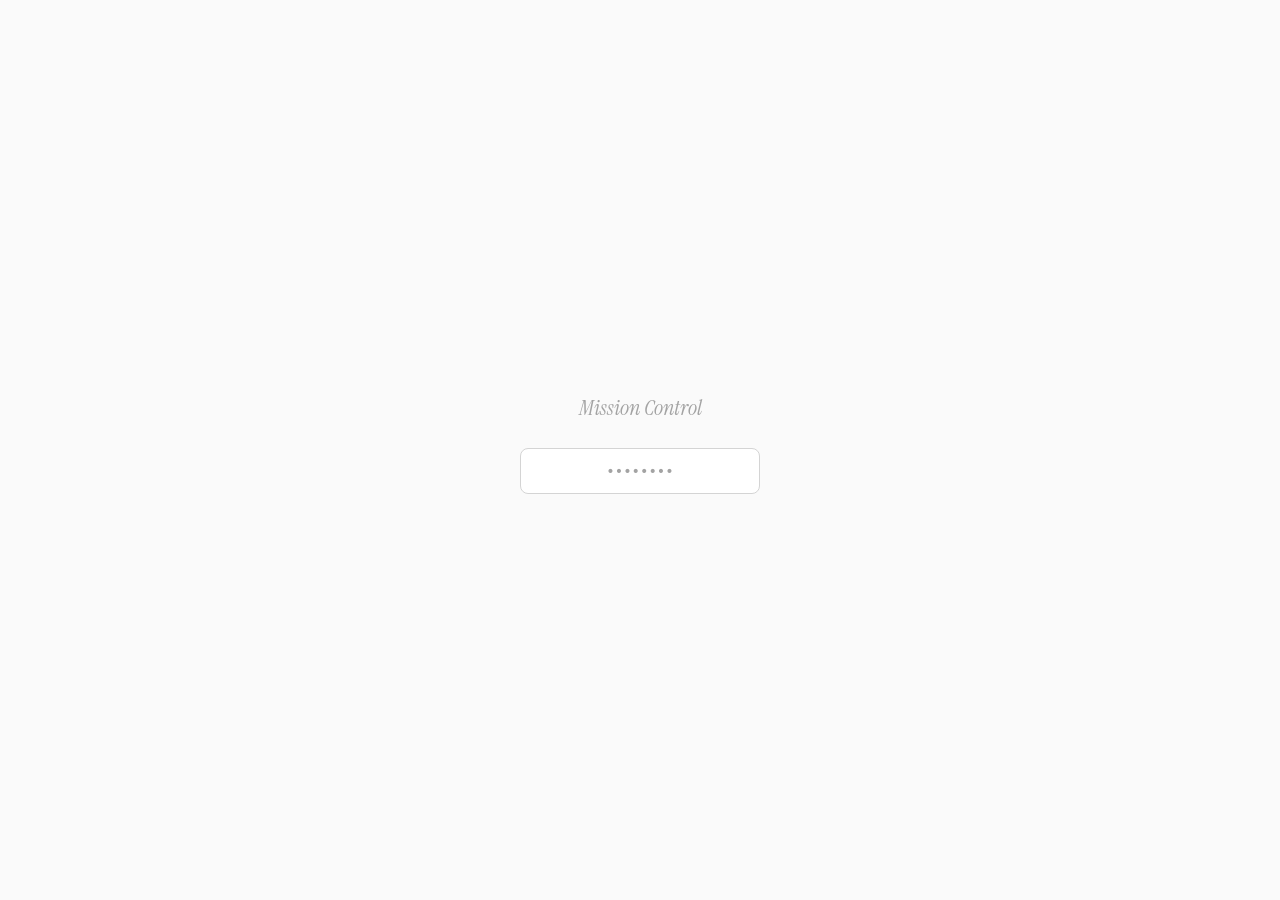
<file: packages/hq/index.html>
<!DOCTYPE html>
<html lang="en">
<head>
  <meta charset="UTF-8">
  <meta name="viewport" content="width=device-width, initial-scale=1.0">
  <title>Mission Control</title>
  <meta name="robots" content="noindex, nofollow">
  <link rel="preconnect" href="https://fonts.googleapis.com">
  <link rel="preconnect" href="https://fonts.gstatic.com" crossorigin>
  <link href="https://fonts.googleapis.com/css2?family=Instrument+Serif:ital@0;1&display=swap" rel="stylesheet">
  <link href="https://api.fontshare.com/v2/css?f[]=satoshi@300,400,500,700&display=swap" rel="stylesheet">
  <link rel="stylesheet" href="style.css">
</head>
<body>

  <!-- Password Gate -->
  <div id="gate" class="gate">
    <div class="gate-inner">
      <span class="gate-label">Mission Control</span>
      <form id="gate-form" autocomplete="off">
        <input type="text" id="gate-input" placeholder="••••••••" autocomplete="off" spellcheck="false" data-lpignore="true" data-1p-ignore style="-webkit-text-security: disc;">
        <div id="gate-error" class="gate-error"></div>
      </form>
    </div>
  </div>

  <!-- App -->
  <div id="app" class="app hidden">

    <!-- Header -->
    <header class="header">
      <div class="header-top">
        <div class="header-left">
          <div class="header-text">
            <span class="header-title">Mission Control</span>
            <span class="header-subtitle">30 days to close a $50K-100K MXN client</span>
          </div>
        </div>
        <div class="header-right">
          <div class="tab-switcher" id="tab-switcher">
            <button class="tab-btn active" data-tab="blocks">Blocks</button>
            <button class="tab-btn" data-tab="dashboard">Dashboard</button>
            <button class="tab-btn" data-tab="socials">Socials</button>
            <button class="tab-btn" data-tab="finance">Finance</button>
            <button class="tab-btn" data-tab="security">Security</button>
            <button class="tab-btn" data-tab="activity">Activity</button>
          </div>
          <button id="sync-btn" class="sync-btn" aria-label="Sync data">
            <svg xmlns="http://www.w3.org/2000/svg" width="14" height="14" viewBox="0 0 24 24" fill="none" stroke="currentColor" stroke-width="2" stroke-linecap="round" stroke-linejoin="round"><polyline points="23 4 23 10 17 10"/><polyline points="1 20 1 14 7 14"/><path d="M3.51 9a9 9 0 0 1 14.85-3.36L23 10M1 14l4.64 4.36A9 9 0 0 0 20.49 15"/></svg>
          </button>
          <button id="theme-toggle" class="theme-toggle" aria-label="Toggle theme">
            <svg class="icon-sun" xmlns="http://www.w3.org/2000/svg" width="16" height="16" viewBox="0 0 24 24" fill="none" stroke="currentColor" stroke-width="1.5" stroke-linecap="round" stroke-linejoin="round"><circle cx="12" cy="12" r="5"/><line x1="12" y1="1" x2="12" y2="3"/><line x1="12" y1="21" x2="12" y2="23"/><line x1="4.22" y1="4.22" x2="5.64" y2="5.64"/><line x1="18.36" y1="18.36" x2="19.78" y2="19.78"/><line x1="1" y1="12" x2="3" y2="12"/><line x1="21" y1="12" x2="23" y2="12"/><line x1="4.22" y1="19.78" x2="5.64" y2="18.36"/><line x1="18.36" y1="5.64" x2="19.78" y2="4.22"/></svg>
            <svg class="icon-moon" xmlns="http://www.w3.org/2000/svg" width="16" height="16" viewBox="0 0 24 24" fill="none" stroke="currentColor" stroke-width="1.5" stroke-linecap="round" stroke-linejoin="round"><path d="M21 12.79A9 9 0 1 1 11.21 3 7 7 0 0 0 21 12.79z"/></svg>
          </button>
        </div>
      </div>
    </header>

    <!-- ====== BLOCKS TAB (default) ====== -->
    <main id="view-blocks" class="main">

      <!-- Mission Hero -->
      <section id="mission-hero" class="mission-hero"></section>

      <!-- Project List -->
      <section id="project-list" class="project-list"></section>

    </main>

    <!-- ====== SOCIALS TAB ====== -->
    <main id="view-socials" class="main hidden">

      <!-- KPIs -->
      <section class="dash-section">
        <h2 class="dash-title">X — @luisracosta_</h2>
        <div id="socials-kpis" class="socials-kpis"></div>
      </section>

      <!-- LinkedIn KPIs -->
      <section class="dash-section">
        <h2 class="dash-title">LinkedIn — /luisracosta</h2>
        <div id="linkedin-kpis" class="socials-kpis"></div>
      </section>

      <!-- Reply Queue -->
      <section class="dash-section">
        <h2 class="dash-title">Reply Queue</h2>
        <div class="dash-subtitle">Copy → open link → paste → reply</div>
        <div id="reply-queue" class="reply-queue"></div>
      </section>

    </main>

    <!-- ====== DASHBOARD TAB ====== -->
    <main id="view-dashboard" class="main hidden">

      <!-- Pipeline -->
      <section class="dash-section">
        <h2 class="dash-title">Pipeline</h2>
        <div class="dash-subtitle" id="pipeline-total"></div>
        <div id="pipeline-cards" class="pipeline-scroll"></div>
      </section>

      <!-- Content Cadence -->
      <section class="dash-section">
        <h2 class="dash-title">Content Cadence</h2>
        <div id="cadence-grid" class="cadence-table-wrap"></div>
      </section>

      <!-- Client Hunting -->
      <section class="dash-section">
        <h2 class="dash-title">Client Hunting</h2>
        <div id="platforms" class="platforms-grid"></div>
      </section>

    </main>

    <!-- ====== FINANCE TAB ====== -->
    <main id="view-finance" class="main hidden">

      <!-- Summary Cards -->
      <section class="dash-section">
        <div id="finance-summary" class="finance-summary"></div>
      </section>

      <!-- Income -->
      <section class="dash-section">
        <div class="dash-title-row">
          <h2 class="dash-title">Income</h2>
          <button id="add-income-btn" class="add-btn">+ Add</button>
        </div>
        <div id="income-form" class="ledger-form hidden">
          <input type="date" id="inc-date" class="ledger-input">
          <input type="text" id="inc-source" class="ledger-input" placeholder="Source">
          <input type="text" id="inc-desc" class="ledger-input ledger-input-wide" placeholder="Description">
          <input type="number" id="inc-amount" class="ledger-input ledger-input-num" placeholder="Amount" step="0.01">
          <select id="inc-currency" class="ledger-input ledger-input-sm"><option>MXN</option><option>USD</option></select>
          <select id="inc-category" class="ledger-input"><option value="retainer">Retainer</option><option value="project">Project</option><option value="one-time">One-time</option></select>
          <select id="inc-status" class="ledger-input"><option value="received">Received</option><option value="pending">Pending</option><option value="overdue">Overdue</option></select>
          <button id="save-income-btn" class="save-btn">Save</button>
          <button id="cancel-income-btn" class="cancel-btn">Cancel</button>
        </div>
        <div id="income-table" class="ledger-table"></div>
      </section>

      <!-- Expenses -->
      <section class="dash-section">
        <div class="dash-title-row">
          <h2 class="dash-title">Expenses</h2>
          <button id="add-expense-btn" class="add-btn">+ Add</button>
        </div>
        <div id="expense-form" class="ledger-form hidden">
          <input type="date" id="exp-date" class="ledger-input">
          <input type="text" id="exp-vendor" class="ledger-input" placeholder="Vendor">
          <input type="text" id="exp-desc" class="ledger-input ledger-input-wide" placeholder="Description">
          <input type="number" id="exp-amount" class="ledger-input ledger-input-num" placeholder="Amount" step="0.01">
          <select id="exp-currency" class="ledger-input ledger-input-sm"><option>USD</option><option>MXN</option></select>
          <select id="exp-category" class="ledger-input"><option value="tools">Tools</option><option value="business">Business</option><option value="personal">Personal</option><option value="travel">Travel</option></select>
          <label class="ledger-check"><input type="checkbox" id="exp-deductible" checked> Deductible</label>
          <button id="save-expense-btn" class="save-btn">Save</button>
          <button id="cancel-expense-btn" class="cancel-btn">Cancel</button>
        </div>
        <div id="expense-table" class="ledger-table"></div>
      </section>

      <!-- Monthly Summary -->
      <section class="dash-section">
        <h2 class="dash-title">Monthly Summary</h2>
        <div id="monthly-summary" class="monthly-summary-table"></div>
      </section>

      <!-- Tax Compliance -->
      <section class="dash-section">
        <h2 class="dash-title">Tax Calendar</h2>
        <div id="finance-tax" class="finance-tax-card"></div>
      </section>

    </main>

    <!-- ====== SECURITY TAB ====== -->
    <main id="view-security" class="main hidden">

      <!-- Posture Score + Status -->
      <section class="dash-section">
        <h2 class="dash-title">Security Posture</h2>
        <div id="posture-score" class="posture-score"></div>
        <div id="security-status" class="security-status-card"></div>
      </section>

      <!-- MCP Health -->
      <section class="dash-section">
        <h2 class="dash-title">MCP Health</h2>
        <div id="mcp-health" class="mcp-health-grid"></div>
      </section>

      <!-- Remaining Tasks -->
      <section class="dash-section">
        <h2 class="dash-title">Remaining Tasks</h2>
        <div id="security-todos" class="security-todos"></div>
      </section>

    </main>

    <!-- ====== ACTIVITY TAB ====== -->
    <main id="view-activity" class="main hidden">

      <section class="dash-section">
        <h2 class="dash-title">Agent Activity</h2>
        <div id="agent-activity" class="agent-activity"></div>
      </section>

    </main>

    <!-- Numbers Footer -->
    <footer id="numbers-footer" class="numbers-footer">
      <div class="numbers-inner">
        <div class="number-item"><span class="number-label">MRR</span><span class="number-value" id="num-mrr"></span></div>
        <div class="number-item"><span class="number-label">Pipeline</span><span class="number-value" id="num-pipeline"></span></div>
        <div class="number-item"><span class="number-label">Costs</span><span class="number-value" id="num-costs"></span></div>
        <div class="number-item"><span class="number-label">Runway</span><span class="number-value" id="num-runway"></span></div>
        <div class="number-item"><span class="number-label">Days Left</span><span class="number-value" id="num-days"></span></div>
      </div>
    </footer>

  </div>

  <script src="app.js"></script>
</body>
</html>
</file>
<file: packages/hq/style.css>
/* ============================================
   Mission Control — Sprint Blocks Dashboard
   Instrument Serif + Satoshi, B&W
   ZERO shadows. border-radius 16px on cards.
   ============================================ */

:root {
  --bg:          #FAFAFA;
  --bg-card:     #FFFFFF;
  --bg-hover:    #F5F5F5;
  --border:      #E5E5E5;
  --border-light: #D4D4D4;

  --text:        #0A0A0A;
  --text-secondary: #525252;
  --text-muted:  #737373;
  --text-faint:  #A3A3A3;

  --accent:      #0A0A0A;
  --accent-dim:  rgba(10, 10, 10, 0.06);

  --dot-green:   #22C55E;
  --dot-yellow:  #EAB308;
  --dot-gray:    #A3A3A3;
  --dot-red:     #EF4444;

  --header-bg:   rgba(250, 250, 250, 0.9);

  --font-display:'Instrument Serif', Georgia, serif;
  --font-body:   'Satoshi', 'Inter', sans-serif;
  --font-mono:   'SF Mono', 'Fira Code', 'JetBrains Mono', Consolas, monospace;

  --radius:      16px;
  --radius-sm:   8px;
  --radius-xs:   4px;
  --transition:  180ms cubic-bezier(0.16, 1, 0.3, 1);

  --max-width:   960px;
}

[data-theme="dark"] {
  --bg:          #0A0A0A;
  --bg-card:     #111111;
  --bg-hover:    #1A1A1A;
  --border:      #2A2A2A;
  --border-light: #333333;

  --text:        #E8E6E3;
  --text-secondary: #8A8885;
  --text-muted:  #8A8885;
  --text-faint:  #555350;

  --accent:      #E8E6E3;
  --accent-dim:  rgba(232, 230, 227, 0.08);

  --header-bg:   rgba(10, 10, 10, 0.9);
}

/* Reset */
*, *::before, *::after { box-sizing: border-box; margin: 0; padding: 0; }
html { font-size: 16px; -webkit-font-smoothing: antialiased; -moz-osx-font-smoothing: grayscale; }
body { background: var(--bg); color: var(--text); font-family: var(--font-body); font-weight: 400; line-height: 1.5; min-height: 100vh; }
.hidden { display: none !important; }

/* ============================================
   PASSWORD GATE
   ============================================ */

.gate {
  position: fixed; inset: 0; background: var(--bg);
  display: flex; align-items: center; justify-content: center; z-index: 1000;
}
.gate-inner { display: flex; flex-direction: column; align-items: center; gap: 24px; }
.gate-label { font-family: var(--font-display); font-size: 22px; font-style: italic; color: var(--text-faint); }
#gate-input {
  width: 240px; padding: 14px 20px; background: var(--bg-card); border: 1px solid var(--border);
  border-radius: var(--radius-sm); color: var(--text); font-family: var(--font-mono); font-size: 14px;
  outline: none; transition: border-color var(--transition); text-align: center;
}
#gate-input:focus { border-color: var(--border-light); }
#gate-input::placeholder { color: var(--text-faint); }
.gate-error { font-family: var(--font-mono); font-size: 12px; color: var(--text-muted); height: 16px; }

/* ============================================
   HEADER
   ============================================ */

.header {
  position: sticky; top: 0; z-index: 100;
  background: var(--header-bg); backdrop-filter: blur(16px); -webkit-backdrop-filter: blur(16px);
  border-bottom: 1px solid var(--border);
  padding: 12px 24px;
}
.header-top {
  max-width: var(--max-width); margin: 0 auto;
  display: flex; align-items: center; justify-content: space-between; gap: 16px;
}
.header-left { display: flex; align-items: center; gap: 12px; min-width: 0; flex: 1; }
.header-right { display: flex; align-items: center; gap: 12px; flex-shrink: 0; }
.header-text { display: flex; flex-direction: column; gap: 0; min-width: 0; }
.header-title { font-family: var(--font-display); font-size: 18px; font-weight: 400; font-style: italic; color: var(--text); white-space: nowrap; }
.header-subtitle { font-family: var(--font-body); font-size: 12px; color: var(--text-muted); white-space: nowrap; overflow: hidden; text-overflow: ellipsis; }

/* Tab Switcher */
.tab-switcher {
  display: flex; background: var(--bg); border: 1px solid var(--border);
  border-radius: var(--radius-sm); padding: 2px; gap: 2px;
}
.tab-btn {
  font-family: var(--font-mono); font-size: 11px; font-weight: 500;
  letter-spacing: 0.03em; text-transform: uppercase;
  padding: 5px 14px; border: none; border-radius: 6px;
  background: transparent; color: var(--text-muted); cursor: pointer;
  transition: all var(--transition);
}
.tab-btn:hover { color: var(--text); }
.tab-btn.active { background: var(--bg-card); color: var(--text); }

/* Theme Toggle */
.theme-toggle {
  background: none; border: 1px solid var(--border); border-radius: var(--radius-xs);
  padding: 6px; cursor: pointer; color: var(--text-muted);
  display: flex; align-items: center; justify-content: center;
  transition: color var(--transition), border-color var(--transition);
}
.theme-toggle:hover { color: var(--text); border-color: var(--border-light); }
.icon-sun { display: none; }
.icon-moon { display: block; }
[data-theme="dark"] .icon-sun { display: block; }
[data-theme="dark"] .icon-moon { display: none; }

/* ============================================
   MAIN
   ============================================ */

.main {
  max-width: var(--max-width); margin: 0 auto;
  padding: 32px 24px 100px;
  display: flex; flex-direction: column; gap: 32px;
}
.app { animation: fadeIn 0.4s ease; }
@keyframes fadeIn { from { opacity: 0; } to { opacity: 1; } }

/* ============================================
   MISSION HERO
   ============================================ */

.mission-hero-card {
  background: var(--bg-card); border: 1px solid var(--border); border-radius: var(--radius);
  padding: 32px;
}
.mission-target {
  font-family: var(--font-display); font-size: 22px; font-weight: 400;
  color: var(--text); margin-bottom: 4px;
}
.mission-deadline { font-family: var(--font-mono); font-size: 12px; color: var(--text-muted); margin-bottom: 24px; }
.mission-countdown {
  font-family: var(--font-mono); font-size: 36px; font-weight: 700;
  color: var(--text); letter-spacing: -0.02em; margin-bottom: 24px;
}
.mission-countdown span { font-size: 14px; font-weight: 400; color: var(--text-muted); margin-left: 4px; }

/* Week progress */
.week-track { display: flex; gap: 4px; margin-bottom: 8px; }
.week-segment {
  flex: 1; height: 4px; background: var(--border); border-radius: 2px;
  transition: background var(--transition);
}
.week-segment.is-done { background: var(--accent); }
.week-segment.is-current { background: var(--accent); opacity: 0.5; }

.week-labels { display: flex; gap: 4px; }
.week-label {
  flex: 1; font-family: var(--font-mono); font-size: 10px;
  color: var(--text-faint); text-transform: uppercase; letter-spacing: 0.05em;
}
.week-label.is-current { color: var(--text); font-weight: 600; }
.week-label.is-done { color: var(--text-muted); }

/* ============================================
   PROJECT LIST
   ============================================ */

.project-list { display: flex; flex-direction: column; gap: 12px; }

.project-card {
  background: var(--bg-card); border: 1px solid var(--border); border-radius: var(--radius);
  padding: 24px; cursor: pointer;
  transition: border-color var(--transition), background var(--transition);
}
.project-card:hover { border-color: var(--border-light); background: var(--bg-hover); }

.project-card-top { display: flex; align-items: center; justify-content: space-between; gap: 12px; margin-bottom: 12px; }
.project-card-name { font-family: var(--font-body); font-size: 16px; font-weight: 500; color: var(--text); }
.project-card-progress-text { font-family: var(--font-mono); font-size: 12px; color: var(--text-muted); white-space: nowrap; }

/* Block progress bar (blocks, not tasks) */
.block-track { display: flex; gap: 3px; margin-bottom: 12px; }
.block-segment {
  flex: 1; height: 3px; background: var(--border); border-radius: 2px;
  transition: background var(--transition);
}
.block-segment.is-done { background: var(--accent); }
.block-segment.is-active { background: var(--accent); opacity: 0.4; }

.project-card-block {
  font-family: var(--font-mono); font-size: 12px; color: var(--text-muted);
  display: flex; align-items: center; justify-content: space-between;
}
.project-card-enter {
  font-family: var(--font-mono); font-size: 11px; font-weight: 500;
  color: var(--accent); letter-spacing: 0.03em; text-transform: uppercase;
}

/* ============================================
   INLINE EXPANSION (replaces old focus mode)
   ============================================ */

.project-card-summary { cursor: pointer; }

.project-card.expanded {
  border-color: var(--border-light);
}

.project-card.dimmed {
  opacity: 0.4;
  transition: opacity var(--transition);
}

.project-expanded {
  border-top: 1px solid var(--border);
  margin-top: 20px;
  padding-top: 20px;
  animation: fadeIn 0.25s ease;
}

.project-card-deadline {
  font-family: var(--font-mono); font-size: 10px; color: var(--text-faint);
  text-transform: uppercase; letter-spacing: 0.05em;
}

.focus-block-name {
  font-family: var(--font-mono); font-size: 13px; font-weight: 500;
  color: var(--text-muted); text-transform: uppercase; letter-spacing: 0.05em;
  margin-bottom: 16px;
}

.focus-progress { display: flex; align-items: center; gap: 12px; margin-bottom: 24px; }
.focus-bar { flex: 1; height: 4px; background: var(--border); border-radius: 2px; overflow: hidden; }
.focus-bar-fill { height: 100%; background: var(--accent); border-radius: 2px; transition: width 0.3s ease; }
.focus-bar-text { font-family: var(--font-mono); font-size: 12px; color: var(--text-muted); white-space: nowrap; }

/* Task items */
.task-list { display: flex; flex-direction: column; }

.task-item {
  display: flex; align-items: flex-start; gap: 12px;
  padding: 12px 0; border-bottom: 1px solid var(--border);
}
.task-item:last-child { border-bottom: none; }

.task-checkbox {
  width: 20px; height: 20px; border: 1.5px solid var(--border-light); border-radius: 6px;
  background: transparent; cursor: pointer; flex-shrink: 0; margin-top: 1px;
  display: flex; align-items: center; justify-content: center;
  transition: all var(--transition); color: transparent;
}
.task-checkbox:hover { border-color: var(--accent); }
.task-checkbox.checked { background: var(--accent); border-color: var(--accent); color: var(--bg); }
.task-checkbox svg { pointer-events: none; }

.task-content { flex: 1; min-width: 0; }
.task-text { font-size: 14px; color: var(--text); line-height: 1.5; }
.task-text.is-done { color: var(--text-faint); text-decoration: line-through; }
.task-tag {
  display: inline-block; font-family: var(--font-mono); font-size: 10px;
  color: var(--text-faint); text-transform: uppercase; letter-spacing: 0.05em;
  margin-top: 2px;
}

/* Block complete banner */
.block-complete-banner {
  background: var(--bg-card); border: 1px solid var(--border); border-radius: var(--radius);
  padding: 24px; text-align: center; margin-top: 24px;
}
.block-complete-text { font-family: var(--font-body); font-size: 15px; color: var(--text); margin-bottom: 12px; }
.block-complete-btn {
  font-family: var(--font-mono); font-size: 12px; font-weight: 500;
  text-transform: uppercase; letter-spacing: 0.05em;
  background: var(--accent); color: var(--bg); border: none;
  padding: 10px 24px; border-radius: var(--radius-sm); cursor: pointer;
  transition: opacity var(--transition);
}
.block-complete-btn:hover { opacity: 0.8; }

/* Next block teaser */
.next-block-teaser {
  border-top: 1px solid var(--border); margin-top: 24px; padding-top: 16px;
  font-family: var(--font-mono); font-size: 12px; color: var(--text-faint);
}

/* Completed blocks (collapsed) */
.completed-blocks { display: flex; flex-direction: column; gap: 8px; margin-bottom: 24px; }
.completed-block {
  display: flex; align-items: center; gap: 8px;
  padding: 12px 16px; background: var(--bg-card); border: 1px solid var(--border);
  border-radius: var(--radius-sm); color: var(--text-muted);
  font-family: var(--font-mono); font-size: 12px;
}
.completed-block-check { color: var(--dot-green); flex-shrink: 0; }

/* Locked blocks */
.locked-blocks { display: flex; flex-direction: column; gap: 8px; margin-top: 16px; }
.locked-block {
  display: flex; align-items: center; gap: 8px;
  padding: 12px 16px; background: var(--bg); border: 1px solid var(--border);
  border-radius: var(--radius-sm); color: var(--text-faint);
  font-family: var(--font-mono); font-size: 12px; opacity: 0.5;
}

/* ============================================
   DASHBOARD — PIPELINE
   ============================================ */

.dash-section { }
.dash-title {
  font-family: var(--font-display); font-size: 18px; font-weight: 400;
  font-style: italic; color: var(--text); margin-bottom: 4px;
}
.dash-subtitle {
  font-family: var(--font-mono); font-size: 12px; color: var(--text-muted);
  margin-bottom: 16px;
}

.pipeline-scroll {
  display: flex; gap: 12px; overflow-x: auto; padding-bottom: 8px;
  -webkit-overflow-scrolling: touch; scroll-snap-type: x proximity;
}
.pipeline-scroll::-webkit-scrollbar { height: 4px; }
.pipeline-scroll::-webkit-scrollbar-thumb { background: var(--border); border-radius: 2px; }

.pipe-card {
  min-width: 220px; flex-shrink: 0; scroll-snap-align: start;
  background: var(--bg-card); border: 1px solid var(--border); border-radius: var(--radius);
  padding: 20px;
}
.pipe-card-top { display: flex; align-items: center; gap: 8px; margin-bottom: 8px; }
.pipe-dot { width: 8px; height: 8px; border-radius: 50%; flex-shrink: 0; }
.pipe-dot.green { background: var(--dot-green); }
.pipe-dot.yellow { background: var(--dot-yellow); }
.pipe-dot.gray { background: var(--dot-gray); }
.pipe-name { font-size: 15px; font-weight: 500; color: var(--text); }
.pipe-value { font-family: var(--font-mono); font-size: 14px; font-weight: 600; color: var(--text); margin-bottom: 4px; }
.pipe-note { font-size: 12px; color: var(--text-muted); line-height: 1.4; }
.pipe-type {
  font-family: var(--font-mono); font-size: 10px; color: var(--text-faint);
  text-transform: uppercase; letter-spacing: 0.08em; margin-top: 8px;
}

/* ============================================
   DASHBOARD — CONTENT CADENCE
   ============================================ */

.cadence-table-wrap { overflow-x: auto; -webkit-overflow-scrolling: touch; }

.cadence-table {
  width: 100%; border-collapse: collapse; font-size: 13px;
}
.cadence-table th {
  font-family: var(--font-mono); font-size: 10px; font-weight: 500;
  text-transform: uppercase; letter-spacing: 0.08em; color: var(--text-muted);
  text-align: left; padding: 8px 12px; border-bottom: 1px solid var(--border);
  white-space: nowrap;
}
.cadence-table td {
  padding: 8px 12px; border-bottom: 1px solid var(--border); vertical-align: middle;
}
.cadence-table tr:last-child td { border-bottom: none; }
.cadence-table td:first-child { font-weight: 500; color: var(--text); white-space: nowrap; }

.cadence-chip {
  display: inline-block; font-family: var(--font-mono); font-size: 10px; font-weight: 500;
  padding: 2px 8px; border-radius: var(--radius-xs); white-space: nowrap;
}
.cadence-chip.on-track { background: rgba(34,197,94,0.12); color: #16a34a; }
.cadence-chip.behind { background: rgba(234,179,8,0.12); color: #ca8a04; }
.cadence-chip.blocked { background: rgba(239,68,68,0.12); color: #dc2626; }
.cadence-chip.not-started { background: var(--accent-dim); color: var(--text-faint); }
.cadence-chip.na { color: var(--text-faint); }

[data-theme="dark"] .cadence-chip.on-track { background: rgba(34,197,94,0.15); color: #4ade80; }
[data-theme="dark"] .cadence-chip.behind { background: rgba(234,179,8,0.15); color: #facc15; }
[data-theme="dark"] .cadence-chip.blocked { background: rgba(239,68,68,0.15); color: #f87171; }

/* ============================================
   DASHBOARD — PLATFORMS
   ============================================ */

.platforms-grid { display: flex; flex-direction: column; gap: 8px; }

.platform-card {
  display: flex; align-items: center; justify-content: space-between; gap: 16px;
  background: var(--bg-card); border: 1px solid var(--border); border-radius: var(--radius);
  padding: 16px 20px; text-decoration: none;
  transition: border-color var(--transition), background var(--transition);
}
.platform-card:hover { border-color: var(--border-light); background: var(--bg-hover); }
.platform-name { font-size: 14px; font-weight: 500; color: var(--text); }
.platform-action { font-size: 12px; color: var(--text-muted); }
.platform-arrow { color: var(--text-faint); flex-shrink: 0; transition: color var(--transition); }
.platform-card:hover .platform-arrow { color: var(--text); }

/* ============================================
   SOCIALS — KPIs
   ============================================ */

.kpi-grid {
  display: flex; gap: 12px; overflow-x: auto;
  -webkit-overflow-scrolling: touch; padding-bottom: 4px;
}
.kpi-card {
  flex: 1; min-width: 100px;
  background: var(--bg-card); border: 1px solid var(--border); border-radius: var(--radius);
  padding: 20px; display: flex; flex-direction: column; align-items: center; gap: 4px;
}
.kpi-value {
  font-family: var(--font-mono); font-size: 22px; font-weight: 700; color: var(--text);
}
.kpi-label {
  font-family: var(--font-mono); font-size: 10px; color: var(--text-muted);
  text-transform: uppercase; letter-spacing: 0.08em;
}

/* ============================================
   SOCIALS — REPLY QUEUE
   ============================================ */

.reply-queue { display: flex; flex-direction: column; gap: 12px; }

.reply-empty {
  font-family: var(--font-mono); font-size: 13px; color: var(--text-faint);
  padding: 32px; text-align: center;
  background: var(--bg-card); border: 1px solid var(--border); border-radius: var(--radius);
}

.reply-card {
  background: var(--bg-card); border: 1px solid var(--border); border-radius: var(--radius);
  padding: 20px; display: flex; flex-direction: column; gap: 12px;
}

.reply-card-header {
  display: flex; align-items: center; justify-content: space-between; gap: 12px;
}

.reply-to {
  font-family: var(--font-mono); font-size: 13px; font-weight: 600; color: var(--text);
}

.reply-link-btn {
  display: flex; align-items: center; gap: 4px;
  font-family: var(--font-mono); font-size: 11px; font-weight: 500;
  color: var(--text-muted); text-decoration: none;
  padding: 4px 10px; border: 1px solid var(--border); border-radius: var(--radius-xs);
  transition: all var(--transition); white-space: nowrap;
}
.reply-link-btn:hover { color: var(--text); border-color: var(--border-light); }

.reply-context {
  font-size: 12px; color: var(--text-muted); line-height: 1.5;
  padding: 10px 12px; background: var(--bg); border-radius: var(--radius-sm);
  border-left: 2px solid var(--border);
}

.reply-draft {
  font-size: 14px; color: var(--text); line-height: 1.6;
}

.reply-copy-btn {
  align-self: flex-start;
  font-family: var(--font-mono); font-size: 11px; font-weight: 500;
  text-transform: uppercase; letter-spacing: 0.05em;
  background: var(--accent); color: var(--bg); border: none;
  padding: 8px 20px; border-radius: var(--radius-sm); cursor: pointer;
  transition: opacity var(--transition);
}
.reply-copy-btn:hover { opacity: 0.8; }
.reply-copy-btn.copied { background: var(--dot-green); }

/* ============================================
   SECURITY
   ============================================ */

.security-status-card {
  background: var(--bg-card); border: 1px solid var(--border); border-radius: var(--radius);
  padding: 24px;
}
.security-status-row {
  display: flex; align-items: center; gap: 10px; margin-bottom: 16px;
}
.security-dot {
  width: 12px; height: 12px; border-radius: 50%; flex-shrink: 0;
}
.security-dot.green { background: var(--dot-green); }
.security-dot.yellow { background: var(--dot-yellow); }
.security-dot.red { background: var(--dot-red); }
.security-status-label {
  font-family: var(--font-body); font-size: 18px; font-weight: 500; color: var(--text);
}
.security-meta {
  display: flex; gap: 24px; margin-bottom: 8px;
  font-family: var(--font-mono); font-size: 12px; color: var(--text-muted);
}
.security-summary {
  font-family: var(--font-mono); font-size: 13px; color: var(--text-secondary);
}

.security-todos { display: flex; flex-direction: column; }

.security-todo-item {
  display: flex; align-items: flex-start; gap: 12px;
  padding: 14px 0; border-bottom: 1px solid var(--border);
}
.security-todo-item:last-child { border-bottom: none; }

.security-todo-content {
  flex: 1; min-width: 0;
  display: flex; align-items: center; justify-content: space-between; gap: 12px;
}
.security-todo-text { font-size: 14px; color: var(--text); line-height: 1.5; }
.security-todo-text.is-done { color: var(--text-faint); text-decoration: line-through; }

.urgency-chip {
  display: inline-block; font-family: var(--font-mono); font-size: 10px; font-weight: 500;
  padding: 2px 8px; border-radius: var(--radius-xs); white-space: nowrap;
  text-transform: uppercase; letter-spacing: 0.05em;
}
.urgency-chip.critical { background: rgba(239,68,68,0.12); color: #dc2626; }
.urgency-chip.high { background: rgba(234,179,8,0.12); color: #ca8a04; }
.urgency-chip.medium { background: var(--accent-dim); color: var(--text-muted); }
.urgency-chip.low { background: var(--accent-dim); color: var(--text-faint); }

[data-theme="dark"] .urgency-chip.critical { background: rgba(239,68,68,0.15); color: #f87171; }
[data-theme="dark"] .urgency-chip.high { background: rgba(234,179,8,0.15); color: #facc15; }

.security-empty {
  font-family: var(--font-mono); font-size: 13px; color: var(--text-faint);
  padding: 32px; text-align: center;
  background: var(--bg-card); border: 1px solid var(--border); border-radius: var(--radius);
}

/* ============================================
   NUMBERS FOOTER
   ============================================ */

.numbers-footer {
  position: fixed; bottom: 0; left: 0; right: 0; z-index: 100;
  background: var(--header-bg); backdrop-filter: blur(16px); -webkit-backdrop-filter: blur(16px);
  border-top: 1px solid var(--border);
}
.numbers-inner {
  max-width: var(--max-width); margin: 0 auto;
  display: flex; align-items: center; justify-content: space-between;
  padding: 10px 24px; gap: 16px;
}
.number-item { display: flex; flex-direction: column; align-items: center; gap: 0; }
.number-label { font-family: var(--font-mono); font-size: 9px; color: var(--text-faint); text-transform: uppercase; letter-spacing: 0.08em; }
.number-value { font-family: var(--font-mono); font-size: 13px; font-weight: 600; color: var(--text); }

/* ============================================
   SCROLLBAR
   ============================================ */

::-webkit-scrollbar { width: 6px; height: 4px; }
::-webkit-scrollbar-track { background: transparent; }
::-webkit-scrollbar-thumb { background: var(--border); border-radius: 3px; }
::-webkit-scrollbar-thumb:hover { background: var(--border-light); }

/* ============================================
   RESPONSIVE
   ============================================ */

/* ============================================
   SYNC BUTTON
   ============================================ */

.sync-btn {
  width: 32px; height: 32px; background: transparent; border: 1px solid var(--border);
  border-radius: var(--radius-sm); color: var(--text-muted); cursor: pointer;
  display: flex; align-items: center; justify-content: center;
  transition: all var(--transition); flex-shrink: 0;
}
.sync-btn:hover { border-color: var(--border-light); color: var(--text); }
.sync-btn.syncing svg { animation: spin 600ms linear; }
.sync-btn.synced { border-color: var(--dot-green); color: var(--dot-green); }
@keyframes spin { to { transform: rotate(360deg); } }

/* ============================================
   FINANCE TAB
   ============================================ */

.finance-summary {
  display: grid; grid-template-columns: repeat(4, 1fr); gap: 12px;
}
.finance-card {
  background: var(--bg-card); border: 1px solid var(--border); border-radius: var(--radius);
  padding: 20px; display: flex; flex-direction: column; gap: 4px;
}
.finance-card-value {
  font-family: var(--font-mono); font-size: 20px; font-weight: 700; color: var(--text);
}
.finance-card-label {
  font-size: 11px; text-transform: uppercase; letter-spacing: 0.05em; color: var(--text-muted);
}

/* ── Title Row + Add Button ── */
.dash-title-row { display: flex; align-items: center; justify-content: space-between; margin-bottom: 0; }
.add-btn {
  padding: 6px 14px; background: transparent; border: 1px solid var(--border);
  border-radius: var(--radius-sm); color: var(--text-secondary); font-family: var(--font-body);
  font-size: 13px; cursor: pointer; transition: all var(--transition);
}
.add-btn:hover { border-color: var(--text); color: var(--text); }

/* ── Ledger Form ── */
.ledger-form {
  display: flex; flex-wrap: wrap; gap: 8px; padding: 16px;
  background: var(--bg-card); border: 1px solid var(--border); border-radius: var(--radius-sm);
  margin-bottom: 12px; align-items: center;
}
.ledger-input {
  padding: 8px 12px; background: var(--bg); border: 1px solid var(--border);
  border-radius: var(--radius-xs); color: var(--text); font-family: var(--font-body);
  font-size: 13px; outline: none; transition: border-color var(--transition); min-width: 0;
}
.ledger-input:focus { border-color: var(--border-light); }
.ledger-input-wide { flex: 1; min-width: 160px; }
.ledger-input-num { width: 110px; }
.ledger-input-sm { width: 80px; }
.ledger-check {
  display: flex; align-items: center; gap: 6px; font-size: 13px; color: var(--text-secondary);
  cursor: pointer;
}
.ledger-check input { accent-color: var(--text); }
.save-btn {
  padding: 8px 16px; background: var(--text); color: var(--bg); border: none;
  border-radius: var(--radius-xs); font-family: var(--font-body); font-size: 13px;
  font-weight: 500; cursor: pointer; transition: opacity var(--transition);
}
.save-btn:hover { opacity: 0.85; }
.cancel-btn {
  padding: 8px 12px; background: transparent; border: 1px solid var(--border);
  border-radius: var(--radius-xs); color: var(--text-muted); font-family: var(--font-body);
  font-size: 13px; cursor: pointer; transition: all var(--transition);
}
.cancel-btn:hover { border-color: var(--text-muted); }

/* ── Ledger Table ── */
.ledger-table { width: 100%; overflow-x: auto; }
.ledger-table table {
  width: 100%; border-collapse: collapse; font-size: 13px;
}
.ledger-table th {
  text-align: left; padding: 8px 12px; font-size: 10px; text-transform: uppercase;
  letter-spacing: 0.05em; color: var(--text-muted); border-bottom: 1px solid var(--border);
  font-weight: 500; white-space: nowrap;
}
.ledger-table td {
  padding: 10px 12px; border-bottom: 1px solid var(--border); color: var(--text);
  white-space: nowrap;
}
.ledger-table tr:hover td { background: var(--bg-hover); }
.ledger-table .col-amount { font-family: var(--font-mono); text-align: right; }
.ledger-table .col-date { color: var(--text-muted); font-family: var(--font-mono); font-size: 12px; }
.ledger-table .col-tag {
  font-size: 10px; text-transform: uppercase; letter-spacing: 0.05em;
  padding: 2px 8px; border-radius: var(--radius-xs); background: var(--accent-dim); color: var(--text-muted);
  display: inline-block;
}
.ledger-table .col-status { font-size: 12px; font-weight: 500; }
.col-status.received, .col-status.done { color: var(--dot-green); }
.col-status.pending { color: var(--dot-yellow); }
.col-status.overdue { color: var(--dot-red); }
.row-actions { display: flex; gap: 4px; justify-content: flex-end; }
.ledger-edit, .ledger-delete {
  background: none; border: none; color: var(--text-faint); cursor: pointer; padding: 4px 6px;
  font-size: 14px; line-height: 1; transition: color var(--transition); border-radius: var(--radius-xs);
}
.ledger-edit:hover { color: var(--text); background: var(--accent-dim); }
.ledger-delete:hover { color: var(--dot-red); background: rgba(239,68,68,0.08); }
.row-clickable { cursor: pointer; }
.row-clickable:hover td { background: var(--bg-hover); }
.row-editing td { background: var(--accent-dim); }
.ledger-empty { padding: 24px 0; color: var(--text-faint); font-size: 14px; }

/* ── Monthly Summary Table ── */
.monthly-summary-table table {
  width: 100%; border-collapse: collapse; font-size: 13px;
}
.monthly-summary-table th {
  text-align: left; padding: 8px 12px; font-size: 10px; text-transform: uppercase;
  letter-spacing: 0.05em; color: var(--text-muted); border-bottom: 1px solid var(--border);
  font-weight: 500;
}
.monthly-summary-table td {
  padding: 10px 12px; border-bottom: 1px solid var(--border); color: var(--text);
}
.monthly-summary-table .col-amount { font-family: var(--font-mono); text-align: right; }
.monthly-summary-table .total-row td { font-weight: 700; border-top: 2px solid var(--border); }
.net-positive { color: var(--dot-green); }
.net-negative { color: var(--dot-red); }

/* ── Tax Calendar ── */
.finance-tax-card {
  background: var(--bg-card); border: 1px solid var(--border); border-radius: var(--radius);
  padding: 0; overflow: hidden;
}
.tax-item {
  display: flex; align-items: center; justify-content: space-between;
  padding: 12px 16px; border-bottom: 1px solid var(--border);
}
.tax-item:last-child { border-bottom: none; }
.tax-item-left { display: flex; align-items: center; gap: 12px; }
.tax-date { font-family: var(--font-mono); font-size: 12px; color: var(--text-muted); min-width: 90px; }
.tax-obligation { font-size: 13px; color: var(--text); }
.tax-desc { font-size: 12px; color: var(--text-muted); }
.tax-status-chip {
  font-size: 10px; text-transform: uppercase; letter-spacing: 0.05em;
  padding: 3px 10px; border-radius: var(--radius-xs); font-weight: 500;
}
.tax-status-chip.pending { background: rgba(234,179,8,0.12); color: #A16207; }
.tax-status-chip.done { background: rgba(34,197,94,0.12); color: var(--dot-green); }
.tax-alert {
  padding: 12px 16px; font-size: 13px; font-weight: 500;
  background: rgba(234,179,8,0.12); color: #A16207; border-bottom: 1px solid var(--border);
}
[data-theme="dark"] .tax-alert { color: #EAB308; }
[data-theme="dark"] .tax-status-chip.pending { color: #EAB308; }

/* ============================================
   POSTURE SCORE
   ============================================ */

.posture-score {
  display: flex; align-items: center; gap: 16px; margin-bottom: 16px;
}
.posture-number {
  font-family: var(--font-mono); font-size: 36px; font-weight: 700; line-height: 1;
}
.posture-bar-wrap { flex: 1; height: 8px; background: var(--accent-dim); border-radius: 4px; overflow: hidden; }
.posture-bar-fill { height: 100%; border-radius: 4px; transition: width 300ms ease; }
.posture-label { font-size: 12px; color: var(--text-muted); }

/* ============================================
   MCP HEALTH
   ============================================ */

.mcp-health-grid { display: grid; grid-template-columns: repeat(auto-fill, minmax(180px, 1fr)); gap: 12px; }
.mcp-card {
  background: var(--bg-card); border: 1px solid var(--border); border-radius: var(--radius-sm);
  padding: 14px 16px; display: flex; align-items: center; gap: 10px;
}
.mcp-dot { width: 8px; height: 8px; border-radius: 50%; flex-shrink: 0; }
.mcp-name { font-size: 14px; font-weight: 500; color: var(--text); }
.mcp-status { font-size: 11px; color: var(--text-muted); margin-left: auto; }

/* ============================================
   AGENT ACTIVITY
   ============================================ */

.agent-activity { display: flex; flex-direction: column; gap: 0; }
.activity-item {
  display: flex; align-items: flex-start; gap: 12px;
  padding: 12px 0; border-bottom: 1px solid var(--border);
}
.activity-item:last-child { border-bottom: none; }
.activity-dot { width: 10px; height: 10px; border-radius: 50%; flex-shrink: 0; margin-top: 5px; }
.activity-dot.eve { background: #A855F7; }
.activity-dot.ghost { background: #22C55E; }
.activity-dot.onyx { background: #F97316; }
.activity-dot.dex { background: #EF4444; }
.activity-dot.luca { background: #06B6D4; }
.activity-dot.system { background: var(--text-muted); }
.activity-body { flex: 1; }
.activity-header { display: flex; align-items: baseline; gap: 8px; }
.activity-agent { font-size: 13px; font-weight: 600; color: var(--text); text-transform: capitalize; }
.activity-time { font-size: 11px; color: var(--text-faint); font-family: var(--font-mono); }
.activity-action { font-size: 13px; color: var(--text-secondary); margin-top: 2px; }
.activity-empty { color: var(--text-faint); font-size: 14px; padding: 24px 0; }

/* ============================================
   RESPONSIVE
   ============================================ */

@media (max-width: 768px) {
  .finance-summary { grid-template-columns: repeat(2, 1fr); }
  .main { padding: 24px 16px 100px; gap: 24px; }
  .header { padding: 10px 16px; }
  .header-top { flex-wrap: wrap; gap: 8px; }
  .header-right { width: 100%; justify-content: space-between; }
  .header-subtitle { display: none; }
  .mission-hero-card { padding: 20px; }
  .mission-countdown { font-size: 28px; }
  .mission-target { font-size: 18px; }
  .focus-project-name { font-size: 22px; }
  .pipe-card { min-width: 200px; }
  .numbers-inner { padding: 8px 16px; gap: 8px; }
  .number-label { font-size: 8px; }
  .number-value { font-size: 12px; }
}
</file>
